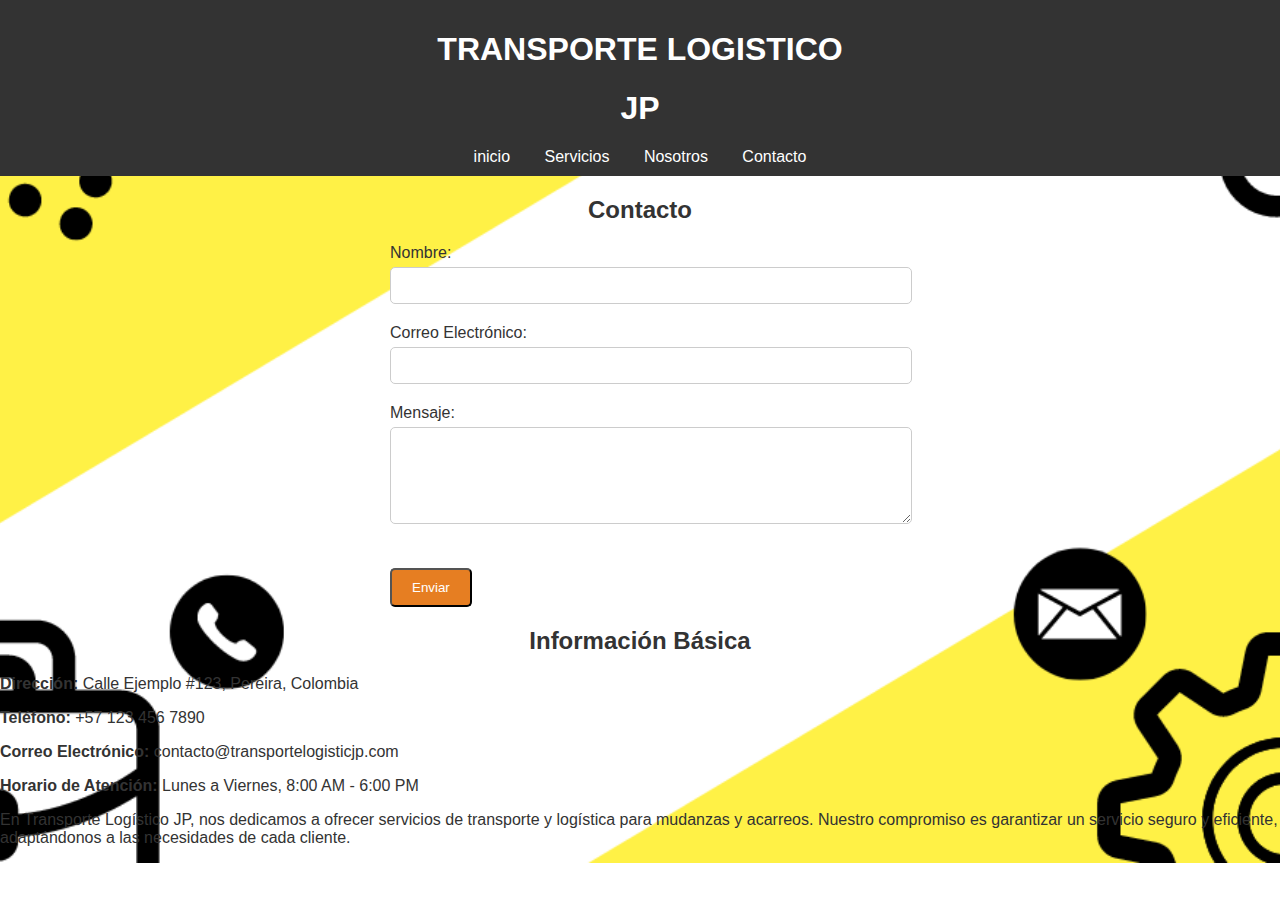
<file: pagina web acarreos/contacto.html>
<!DOCTYPE html>
<html lang="en">
<head>
    <meta charset="UTF-8">
    <meta name="viewport" content="width=device-width, initial-scale=1.0">
    <title>Document</title>
    <link rel="stylesheet" href="contacto.css">

</head>
<body>
    <header>
        <div class="logo">
            <h1>TRANSPORTE LOGISTICO</h1>
            <h1>          JP        </h1>
        </div>
        <nav>
            <ul>
                <li><a href="index.html">inicio</a></li>
                <li><a href="service.html">Servicios</a></li>
                <li><a href="nosotros.htm">Nosotros</a></li>
                <li><a href="#contacto">Contacto</a></li>
            </ul>
        </nav>
    </header>

    <section id="contacto" class="section">
        <h2>Contacto</h2>
        <form id="contact-form">
            <label for="name">Nombre:</label>
            <input type="text" id="name" name="name" required>

            <label for="email">Correo Electrónico:</label>
            <input type="email" id="email" name="email" required>

            <label for="message">Mensaje:</label>
            <textarea id="message" name="message" rows="5" required></textarea>

            <button type="submit" class="btn">Enviar</button>
        </form>
        <div id="form-message"></div>
    </section>
    <div class="contenedor-blanco">
        <section class="informacion-basica">
            <h2>Información Básica</h2>
            <p><strong>Dirección:</strong> Calle Ejemplo #123, Pereira, Colombia</p>
            <p><strong>Teléfono:</strong> +57 123 456 7890</p>
            <p><strong>Correo Electrónico:</strong> contacto@transportelogisticjp.com</p>
            <p><strong>Horario de Atención:</strong> Lunes a Viernes, 8:00 AM - 6:00 PM</p>
            <p>
                En Transporte Logístico JP, nos dedicamos a ofrecer servicios de transporte y logística para mudanzas y acarreos. 
                Nuestro compromiso es garantizar un servicio seguro y eficiente, adaptándonos a las necesidades de cada cliente.
            </p>
        </section>
    </div>
    
</body>
</html>
</file>
<file: pagina web acarreos/contacto.css>
body {
    font-family: Arial, sans-serif;
    margin: 0;
    padding: 0;
    background-image: url(./imagenes/fondo.png);
    color: #333;
    position: center sticky;
    background-repeat: no-repeat;
    background-position: center;
    background-size: cover;
}

header {
    background-color: #333;
    color: #fff;
    padding: 10px 0;
    text-align: center;
    
}

nav ul {
    list-style: none;
    padding: 0;
    margin: 0;
}

nav ul li {
    display: inline;
    margin: 0 15px;
}

nav ul li a {
    color: #fff;
    text-decoration: none;
}

h2 {
    text-align: center;
}

#contact-form  {
    max-width: 500px;
    margin: 0 auto;
    text-align: left;

}

#contact-form label {
    display: block;
    margin-bottom: 5px;
}

#contact-form input, #contact-form textarea {
    width: 100%;
    padding: 10px;
    margin-bottom: 20px;
    border: 1px solid #ccc;
    border-radius: 5px;
}

.btn {
    display: inline-block;
    padding: 10px 20px;
    background-color: #e67e22;
    color: #fff;
    text-decoration: none;
    border-radius: 5px;
    margin-top: 20px;
}
</file>
